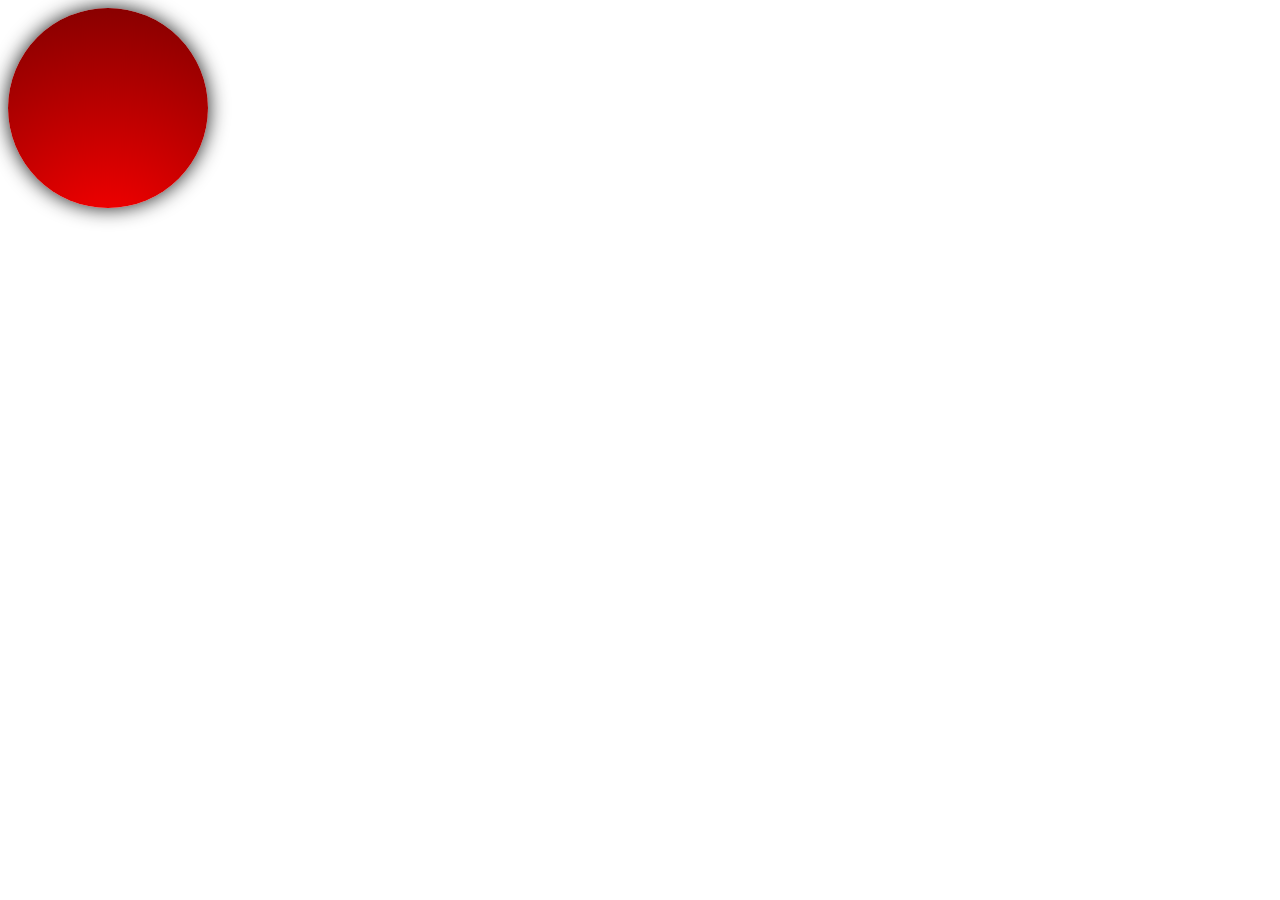
<file: test/cricle.html>
<!DOCTYPE html>
<html lang="en">
  <head>
    <meta charset="UTF-8" />
    <meta http-equiv="X-UA-Compatible" content="IE=edge" />
    <meta name="viewport" content="width=device-width, initial-scale=1.0" />
    <title>Document</title>
    <style lang="css">
      .ball {
        width: 200px;
        height: 200px;
        background: radial-gradient(circle at 50% 120%, #ff0000, #800000);
        border-radius: 50%;
        box-shadow: 0 0 20px rgba(0, 0, 0, 0.9);
      }
    </style>
  </head>
  <body>
    <div class="ball"></div>
  </body>
</html>
</file>
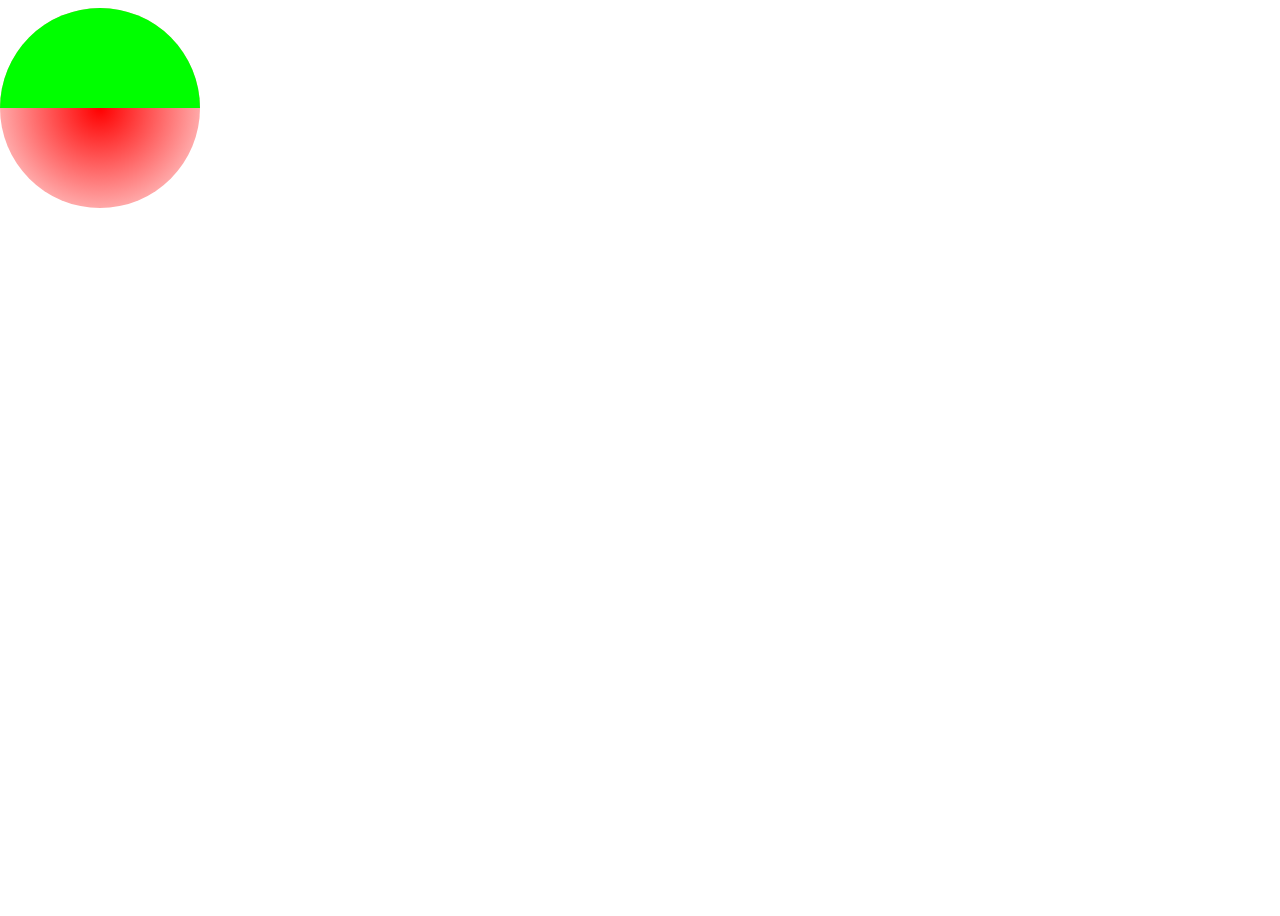
<file: test/jinduCricle.html>
<!DOCTYPE html>
<html lang="en">
  <head>
    <meta charset="UTF-8" />
    <meta http-equiv="X-UA-Compatible" content="IE=edge" />
    <meta name="viewport" content="width=\, initial-scale=1.0" />
    <title>Document</title>
  </head>
  <style>
    body {
        display: grid;
        place-self: center;
        height: 100vh;
        width: 100vw;
    }
    .container {
      width: 200px;
      height: 200px;
      border-radius: 50%;
      background: radial-gradient(circle at center, rgb(255, 0, 0), #fee);
      overflow: hidden;
    }
    .progress {
      height: 50%;
      width: inherit;
      background: #0f0;
    }
  </style>
  <body>
    <div class="container">
      <div class="progress"></div>
    </div>
  </body>
</html>
</file>
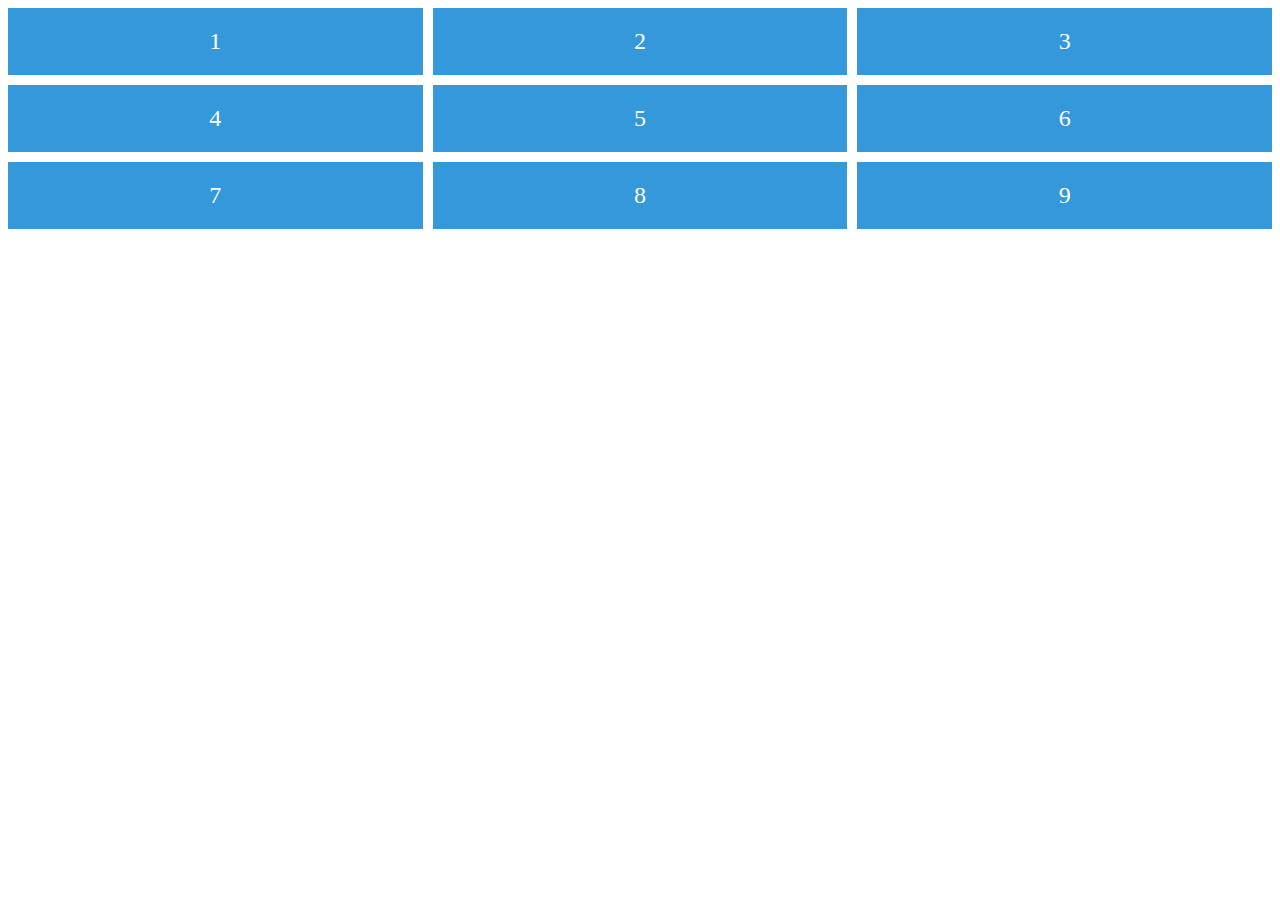
<file: test/jiugongge.html>
<!DOCTYPE html>
<html lang="en">
  <head>
    <meta charset="UTF-8" />
    <meta http-equiv="X-UA-Compatible" content="IE=edge" />
    <meta name="viewport" content="width=device-width, initial-scale=1.0" />
    <title>Document</title>
    <style lang="css">
      .grid-container {
        display: grid;
        grid-template-columns: repeat(3, 1fr);
        grid-template-rows: repeat(3, 1fr);
        gap: 10px;
      }

      .grid-item {
        background-color: #3498db;
        color: #fff;
        font-size: 24px;
        text-align: center;
        padding: 20px;
      }
    </style>
  </head>
  <body>
    <div class="grid-container">
      <div class="grid-item">1</div>
      <div class="grid-item">2</div>
      <div class="grid-item">3</div>
      <div class="grid-item">4</div>
      <div class="grid-item">5</div>
      <div class="grid-item">6</div>
      <div class="grid-item">7</div>
      <div class="grid-item">8</div>
      <div class="grid-item">9</div>
    </div>
  </body>
</html>
</file>
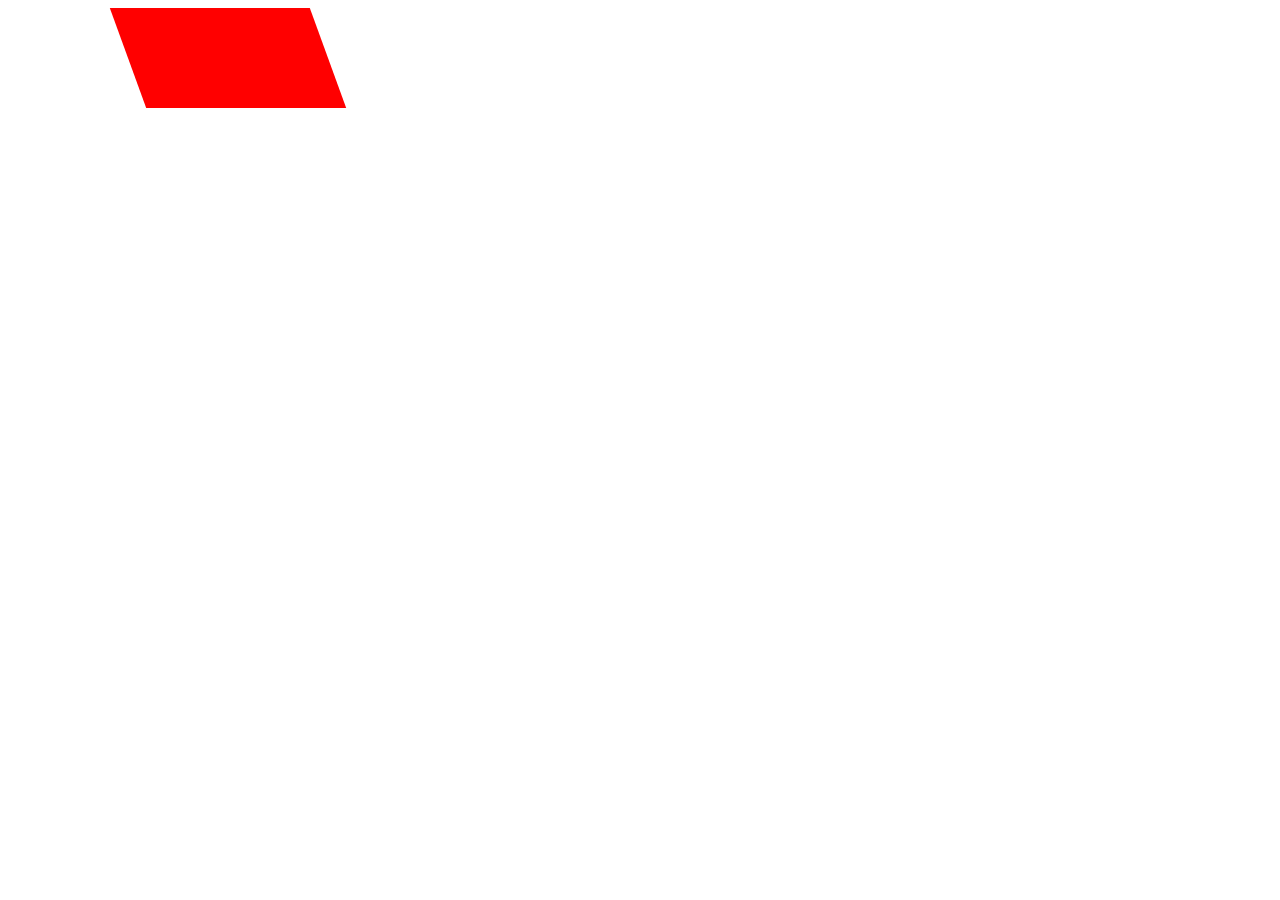
<file: test/parallelogram.html>
<!DOCTYPE html>
<html lang="en">
  <head>
    <meta charset="UTF-8" />
    <meta http-equiv="X-UA-Compatible" content="IE=edge" />
    <meta name="viewport" content="width=device-width, initial-scale=1.0" />
    <title>Document</title>
    <style lang="css">
      .parallelogram {
        width: 200px;
        height: 100px;
        margin-left: 120px;
        background-color: red;
        transform: skew(20deg);
      }
    </style>
  </head>
  <body>
    <div class="parallelogram"></div>
  </body>
</html>
</file>
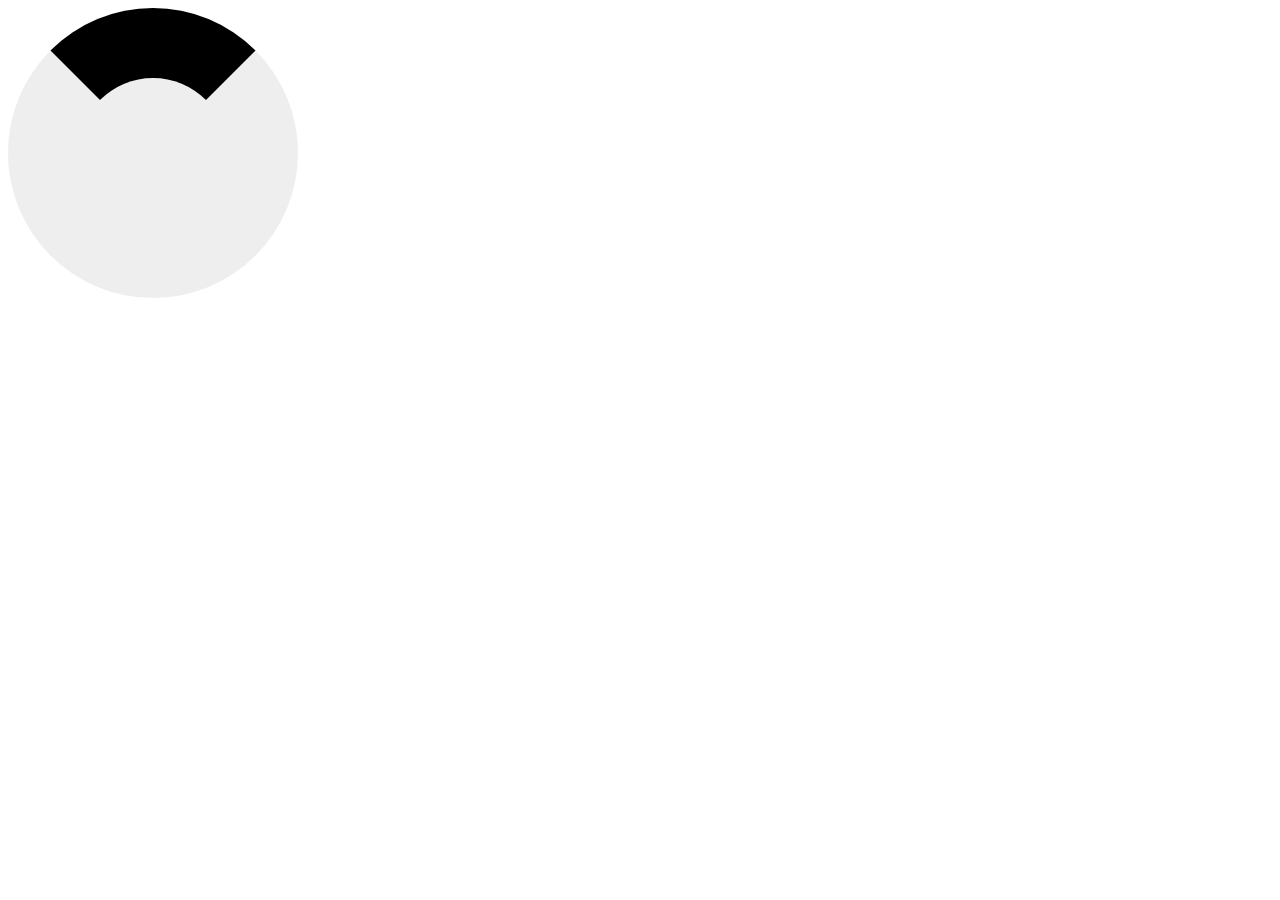
<file: test/shanxing.html>
<!DOCTYPE html>
<html lang="en">

<head>
  <meta charset="UTF-8">
  <meta name="viewport" content="width=device-width, initial-scale=1.0">
  <title>Document</title>
</head>

<body>
  <style>
    div {
      width: 150px;
      height: 150px;
      border: 70px solid transparent;
      border-radius: 50%;
      /* 通过z轴实现任意角度旋转 */
      /* transform: rotateZ(15deg); */
      border-top-color: #000;
      background-color: #eeeeee;
    }
  </style>
  <div></div>

</body>

</html>
</file>
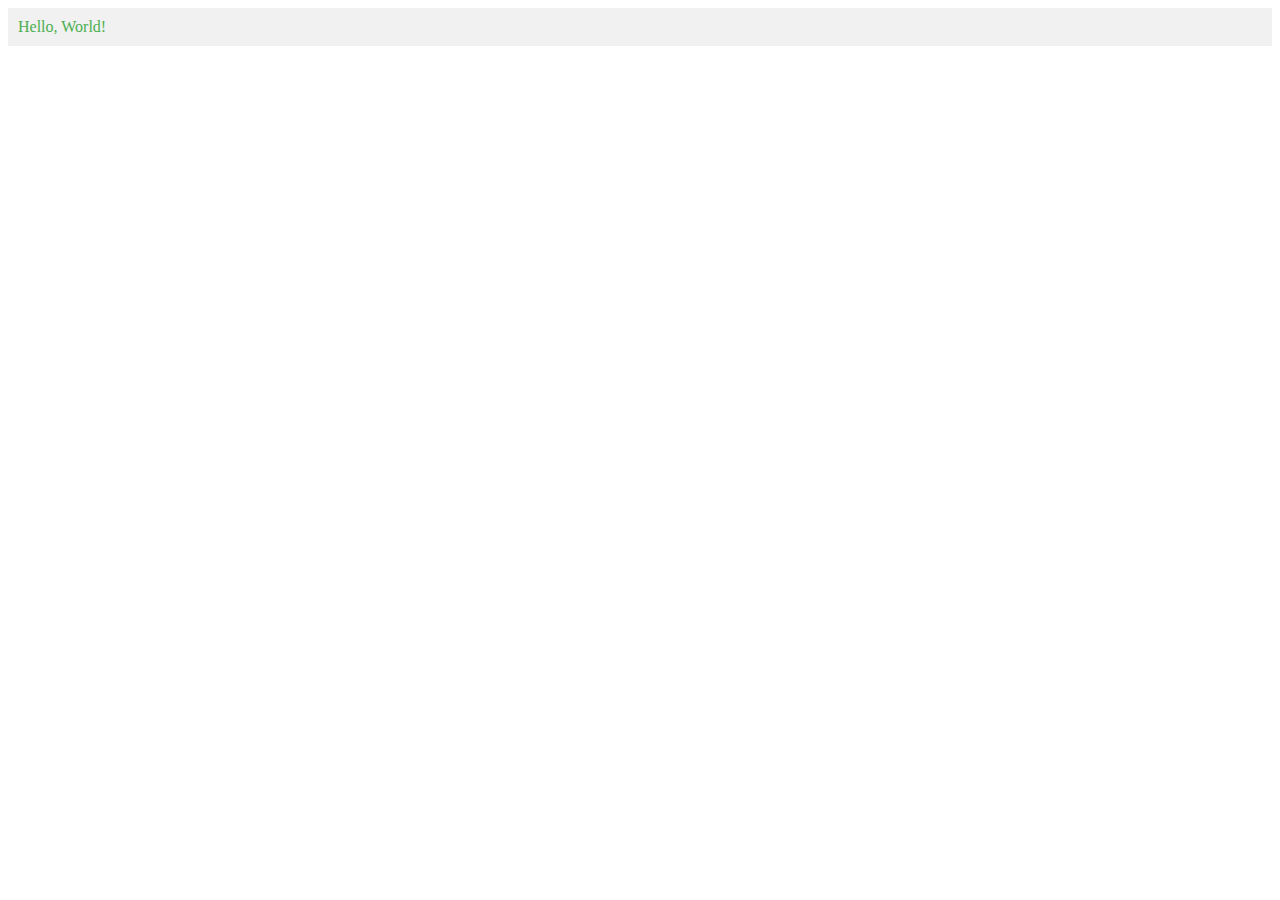
<file: test/shawdom.html>
<!DOCTYPE html>
<html lang="en">
  <head>
    <meta charset="UTF-8" />
    <meta http-equiv="X-UA-Compatible" content="IE=edge" />
    <meta name="viewport" content="width=device-width, initial-scale=1.0" />
    <title>Document</title>
    <template id="my-component-template">
      <style>
        .container {
          background-color: #f1f1f1;
          padding: 10px;
        }
        .text {
          color: #4caf50;
        }
      </style>
      <div class="container">
        <div class="text">Hello, World!</div>
      </div>
    </template>
  </head>
  <body>
    <div id="my-component"></div>
  </body>
  <script>
    const template = document.querySelector('#my-component-template');
    const shadowRoot = document.querySelector('#my-component').attachShadow({ mode: 'open' });
    const instance = template.content.cloneNode(true);
    shadowRoot.appendChild(instance);
  </script>
</html>
</file>
